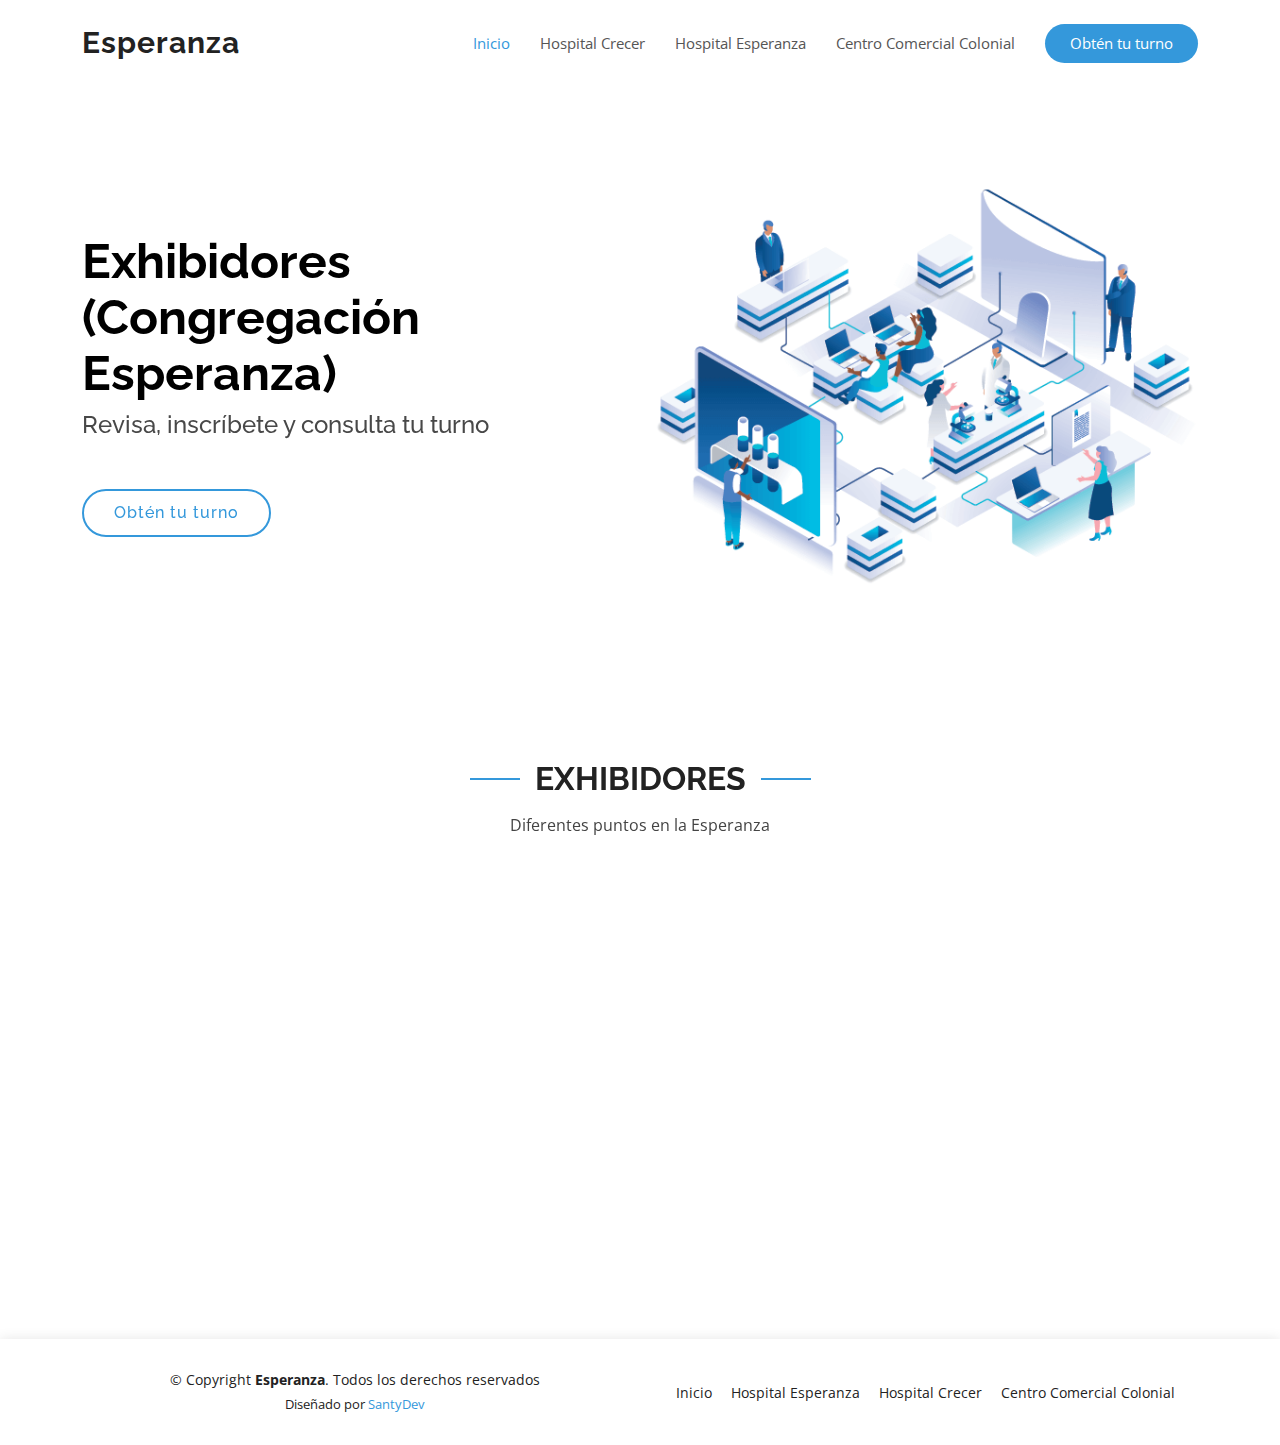
<file: index.html>
<!DOCTYPE html>
<html lang="en">

<head>
  <meta charset="utf-8">
  <meta content="width=device-width, initial-scale=1.0" name="viewport">

  <title>Exhibidores Esperanza</title>

  <!-- Favicons -->
  <link href="assets/img/apple-touch-icon.png" rel="apple-touch-icon">

  <!-- Google Fonts -->
  <link href="https://fonts.googleapis.com/css?family=Open+Sans:300,300i,400,400i,600,600i,700,700i|Raleway:300,300i,400,400i,500,500i,600,600i,700,700i|Poppins:300,300i,400,400i,500,500i,600,600i,700,700i" rel="stylesheet">

  <!-- Vendor CSS Files -->
  <link href="assets/vendor/aos/aos.css" rel="stylesheet">
  <link href="assets/vendor/bootstrap/css/bootstrap.min.css" rel="stylesheet">
  <link href="assets/vendor/bootstrap-icons/bootstrap-icons.css" rel="stylesheet">
  <link href="assets/vendor/boxicons/css/boxicons.min.css" rel="stylesheet">
  <link href="assets/vendor/glightbox/css/glightbox.min.css" rel="stylesheet">
  <link href="assets/vendor/remixicon/remixicon.css" rel="stylesheet">
  <link href="assets/vendor/swiper/swiper-bundle.min.css" rel="stylesheet">

  <!-- Template Main CSS File -->
  <link href="assets/css/style.css" rel="stylesheet">

  <!-- =======================================================
  * Template Name: Ex Esperanza - v1.0.0
  * Author: Santiago Caballero
  ======================================================== -->
</head>

<body>

  <!-- ======= Header ======= -->
  <header id="header" class="fixed-top d-flex align-items-center">
    <div class="container d-flex align-items-center justify-content-between">

      <div class="logo">
        <h1><a href="index.html">Esperanza</a></h1>
      </div>

      <nav id="navbar" class="navbar">
        <ul>
          <li><a class="nav-link scrollto active" href="#hero">Inicio</a></li>
          <li><a class="nav-link scrollto" href="crecer.html">Hospital Crecer</a></li>
          <li><a class="nav-link scrollto" href="hospital-esperanza.html">Hospital Esperanza</a></li>
          <li><a class="nav-link scrollto " href="colonial.html">Centro Comercial Colonial</a></li>
          <li><a class="getstarted scrollto" href="#about">Obtén tu turno</a></li>
        </ul>
        <i class="bi bi-list mobile-nav-toggle"></i>
      </nav><!-- .navbar -->

    </div>
  </header><!-- End Header -->

  <!-- ======= Hero Section ======= -->
  <section id="hero" class="d-flex align-items-center">

    <div class="container">
      <div class="row">
        <div class="col-lg-6 pt-5 pt-lg-0 order-2 order-lg-1 d-flex flex-column justify-content-center">
          <h1 data-aos="fade-up">Exhibidores (Congregación Esperanza)</h1>
          <h2 data-aos="fade-up" data-aos-delay="400">Revisa, inscríbete y consulta tu turno</h2>
          <div data-aos="fade-up" data-aos-delay="800">
            <a href="#services" class="btn-get-started scrollto">Obtén tu turno</a>
          </div>
        </div>
        <div class="col-lg-6 order-1 order-lg-2 hero-img" data-aos="fade-left" data-aos-delay="200">
          <img src="assets/img/hero-img.png" class="img-fluid animated" alt="">
        </div>
      </div>
    </div>

  </section><!-- End Hero -->

  <main id="main">

    <!-- ======= Services Section ======= -->
    <section id="services" class="services">
      <div class="container">

        <div class="section-title" data-aos="fade-up">
          <h2>Exhibidores</h2>
          <p>Diferentes puntos en la Esperanza</p>
        </div>

        <div class="row">
          <div class="col-md-6 col-lg-3 d-flex align-items-stretch mb-5 mb-lg-0">
            <div class="icon-box" data-aos="fade-up" data-aos-delay="100">
              <div class="icon"><i class="bx bx-file"></i></div>
              <h4 class="title"><a href="">Hospital De La Esperanza</a></h4>
              <h3><strong>Encargado:</strong> <p>Tercio Martinez</p></h3>
              <p class="description">El Exhibidor se encuentra en casa de la familia Pacheco</p>
              <h4 class="title"><a href="hospital-esperanza.html">Ver Exhibidor</a></h4>
            </div>
          </div>

          <div class="col-md-6 col-lg-3 d-flex align-items-stretch mb-5 mb-lg-0">
            <div class="icon-box" data-aos="fade-up" data-aos-delay="100">
              <div class="icon"><i class="bx bx-file"></i></div>
              <h4 class="title"><a href="">Centro Comercial Colonial</a></h4>
              <h3><strong>Encargado:</strong> <p>Yoimar Perez</p></h3>
              <p class="description">El Exhibidor se encuentra en casa de la hermana Vilma Gonzales</p>
              <h4 class="title"><a href="colonial.html">Ver Exhibidor</a></h4>
            </div>
          </div>

          <div class="col-md-6 col-lg-3 d-flex align-items-stretch mb-5 mb-lg-0">
            <div class="icon-box" data-aos="fade-up" data-aos-delay="100">
              <div class="icon"><i class="bx bx-file"></i></div>
              <h4 class="title"><a href="">Hospital Crecer</a></h4>
              <h3><strong>Encargado:</strong> <p>Alfonso Perez</p></h3>
              <p class="description">El Exhibidor se encuentra en casa de la familia Aleman</p>
              <h4 class="title"><a href="crecer.html">Ver Exhibidor</a></h4>
            </div>
          </div>

        </div>

      </div>
    </section><!-- End Services Section -->

  </main><!-- End #main -->

  <!-- ======= Footer ======= -->
  <footer id="footer">
    <div class="container">
      <div class="row d-flex align-items-center">
        <div class="col-lg-6 text-lg-left text-center">
          <div class="copyright">
            &copy; Copyright <strong>Esperanza</strong>. Todos los derechos reservados
          </div>
          <div class="credits">
            Diseñado por <a href="https://santydev.netlify.app/">SantyDev</a>
          </div>
        </div>
        <div class="col-lg-6">
          <nav class="footer-links text-lg-right text-center pt-2 pt-lg-0">
            <a href="#intro" class="scrollto">Inicio</a>
            <a href="hospital-esperanza.html" class="scrollto">Hospital Esperanza</a>
            <a href="crecer.html">Hospital Crecer</a>
            <a href="colonial.html">Centro Comercial Colonial</a>
          </nav>
        </div>
      </div>
    </div>
  </footer><!-- End Footer -->

  <a href="#" class="back-to-top d-flex align-items-center justify-content-center"><i class="bi bi-arrow-up-short"></i></a>

  <!-- Vendor JS Files -->
  <script src="assets/vendor/purecounter/purecounter.js"></script>
  <script src="assets/vendor/aos/aos.js"></script>
  <script src="assets/vendor/bootstrap/js/bootstrap.bundle.min.js"></script>
  <script src="assets/vendor/glightbox/js/glightbox.min.js"></script>
  <script src="assets/vendor/isotope-layout/isotope.pkgd.min.js"></script>
  <script src="assets/vendor/swiper/swiper-bundle.min.js"></script>
  <script src="assets/vendor/php-email-form/validate.js"></script>

  <!-- Template Main JS File -->
  <script src="assets/js/main.js"></script>

</body>

</html>
</file>
<file: assets/css/style.css>
/*--------------------------------------------------------------
# General
--------------------------------------------------------------*/
body {
  font-family: "Open Sans", sans-serif;
  color: #444444;
}

a {
  color: #3498db;
  text-decoration: none;
}

a:hover {
  color: #5faee3;
  text-decoration: none;
}

h1, h2, h3, h4, h5, h6 {
  font-family: "Raleway", sans-serif;
}

/*--------------------------------------------------------------
# Back to top button
--------------------------------------------------------------*/
.back-to-top {
  position: fixed;
  visibility: hidden;
  opacity: 0;
  right: 15px;
  bottom: 15px;
  z-index: 996;
  background: #3498db;
  width: 40px;
  height: 40px;
  border-radius: 4px;
  transition: all 0.4s;
}
.back-to-top i {
  font-size: 28px;
  color: #fff;
  line-height: 0;
}
.back-to-top:hover {
  background: #57aae1;
  color: #fff;
}
.back-to-top.active {
  visibility: visible;
  opacity: 1;
}

/*--------------------------------------------------------------
# Disable AOS delay on mobile
--------------------------------------------------------------*/
@media screen and (max-width: 768px) {
  [data-aos-delay] {
    transition-delay: 0 !important;
  }
}
/*--------------------------------------------------------------
# Header
--------------------------------------------------------------*/
#header {
  z-index: 997;
  transition: all 0.5s;
  padding: 22px 0;
  background: #fff;
}
#header.header-scrolled {
  box-shadow: 0px 2px 15px rgba(0, 0, 0, 0.1);
  padding: 12px 0;
}
#header .logo h1 {
  font-size: 30px;
  margin: 0;
  padding: 0;
  line-height: 1;
  font-weight: 700;
  letter-spacing: 1px;
}
#header .logo h1 a, #header .logo h1 a:hover {
  color: #222222;
  text-decoration: none;
}
#header .logo img {
  padding: 0;
  margin: 0;
  max-height: 40px;
}

/*--------------------------------------------------------------
# Navigation Menu
--------------------------------------------------------------*/
/**
* Desktop Navigation 
*/
.navbar {
  padding: 0;
}
.navbar ul {
  margin: 0;
  padding: 0;
  display: flex;
  list-style: none;
  align-items: center;
}
.navbar li {
  position: relative;
}
.navbar a, .navbar a:focus {
  display: flex;
  align-items: center;
  justify-content: space-between;
  padding: 10px 0 10px 30px;
  font-size: 15px;
  font-weight: 400;
  color: #555555;
  white-space: nowrap;
  transition: 0.3s;
}
.navbar a i, .navbar a:focus i {
  font-size: 12px;
  line-height: 0;
  margin-left: 5px;
}
.navbar a:hover, .navbar .active, .navbar .active:focus, .navbar li:hover > a {
  color: #3498db;
}
.navbar .getstarted, .navbar .getstarted:focus {
  background: #3498db;
  padding: 8px 25px;
  margin-left: 30px;
  border-radius: 50px;
  color: #fff;
}
.navbar .getstarted:hover, .navbar .getstarted:focus:hover {
  color: #fff;
  background: #4aa3df;
}
.navbar .dropdown ul {
  display: block;
  position: absolute;
  left: 30px;
  top: calc(100% + 30px);
  margin: 0;
  padding: 10px 0;
  z-index: 99;
  opacity: 0;
  visibility: hidden;
  background: #fff;
  box-shadow: 0px 0px 30px rgba(127, 137, 161, 0.25);
  transition: 0.3s;
  border-radius: 4px;
}
.navbar .dropdown ul li {
  min-width: 200px;
}
.navbar .dropdown ul a {
  padding: 10px 20px;
  font-size: 14px;
}
.navbar .dropdown ul a i {
  font-size: 12px;
}
.navbar .dropdown ul a:hover, .navbar .dropdown ul .active:hover, .navbar .dropdown ul li:hover > a {
  color: #3498db;
}
.navbar .dropdown:hover > ul {
  opacity: 1;
  top: 100%;
  visibility: visible;
}
.navbar .dropdown .dropdown ul {
  top: 0;
  left: calc(100% - 30px);
  visibility: hidden;
}
.navbar .dropdown .dropdown:hover > ul {
  opacity: 1;
  top: 0;
  left: 100%;
  visibility: visible;
}
@media (max-width: 1366px) {
  .navbar .dropdown .dropdown ul {
    left: -90%;
  }
  .navbar .dropdown .dropdown:hover > ul {
    left: -100%;
  }
}

/**
* Mobile Navigation 
*/
.mobile-nav-toggle {
  color: #222222;
  font-size: 28px;
  cursor: pointer;
  display: none;
  line-height: 0;
  transition: 0.5s;
}
.mobile-nav-toggle.bi-x {
  color: #fff;
}

@media (max-width: 991px) {
  .mobile-nav-toggle {
    display: block;
  }

  .navbar ul {
    display: none;
  }
}
.navbar-mobile {
  position: fixed;
  overflow: hidden;
  top: 0;
  right: 0;
  left: 0;
  bottom: 0;
  background: rgba(9, 9, 9, 0.9);
  transition: 0.3s;
  z-index: 999;
}
.navbar-mobile .mobile-nav-toggle {
  position: absolute;
  top: 15px;
  right: 15px;
}
.navbar-mobile ul {
  display: block;
  position: absolute;
  top: 55px;
  right: 15px;
  bottom: 15px;
  left: 15px;
  padding: 10px 0;
  border-radius: 8px;
  background-color: #fff;
  overflow-y: auto;
  transition: 0.3s;
}
.navbar-mobile a, .navbar-mobile a:focus {
  padding: 10px 20px;
  font-size: 15px;
  color: #222222;
}
.navbar-mobile a:hover, .navbar-mobile .active, .navbar-mobile li:hover > a {
  color: #3498db;
}
.navbar-mobile .getstarted, .navbar-mobile .getstarted:focus {
  margin: 15px;
}
.navbar-mobile .dropdown ul {
  position: static;
  display: none;
  margin: 10px 20px;
  padding: 10px 0;
  z-index: 99;
  opacity: 1;
  visibility: visible;
  background: #fff;
  box-shadow: 0px 0px 30px rgba(127, 137, 161, 0.25);
}
.navbar-mobile .dropdown ul li {
  min-width: 200px;
}
.navbar-mobile .dropdown ul a {
  padding: 10px 20px;
}
.navbar-mobile .dropdown ul a i {
  font-size: 12px;
}
.navbar-mobile .dropdown ul a:hover, .navbar-mobile .dropdown ul .active:hover, .navbar-mobile .dropdown ul li:hover > a {
  color: #3498db;
}
.navbar-mobile .dropdown > .dropdown-active {
  display: block;
}

/*--------------------------------------------------------------
# Hero Section
--------------------------------------------------------------*/
#hero {
  width: 100%;
  height: 70vh;
  margin-top: 70px;
}
#hero h1 {
  margin: 0 0 10px 0;
  font-size: 48px;
  font-weight: 700;
  line-height: 56px;
  color: black;
}
#hero h2 {
  color: #484848;
  margin-bottom: 50px;
  font-size: 24px;
}
#hero .btn-get-started {
  font-family: "Raleway", sans-serif;
  font-weight: 500;
  font-size: 16px;
  letter-spacing: 1px;
  display: inline-block;
  padding: 10px 30px;
  border-radius: 50px;
  transition: 0.5s;
  color: #3498db;
  border: 2px solid #3498db;
}
#hero .btn-get-started:hover {
  background: #3498db;
  color: #fff;
}
#hero .animated {
  animation: up-down 2s ease-in-out infinite alternate-reverse both;
}
@media (min-width: 1024px) {
  #hero {
    background-attachment: fixed;
  }
}
@media (max-width: 991px) {
  #hero {
    height: 100vh;
  }
  #hero .animated {
    -webkit-animation: none;
    animation: none;
  }
  #hero .hero-img {
    text-align: center;
  }
  #hero .hero-img img {
    width: 50%;
  }
}
@media (max-width: 768px) {
  #hero {
    margin-top: 20px;
  }
  #hero h1 {
    font-size: 28px;
    line-height: 36px;
  }
  #hero h2 {
    font-size: 18px;
    line-height: 24px;
    margin-bottom: 30px;
  }
  #hero .hero-img img {
    width: 70%;
  }
}
@media (max-width: 575px) {
  #hero .hero-img img {
    width: 80%;
  }
}

@-webkit-keyframes up-down {
  0% {
    transform: translateY(10px);
  }
  100% {
    transform: translateY(-10px);
  }
}

@keyframes up-down {
  0% {
    transform: translateY(10px);
  }
  100% {
    transform: translateY(-10px);
  }
}
/*--------------------------------------------------------------
# Sections General
--------------------------------------------------------------*/
section {
  padding: 60px 0;
  overflow: hidden;
}

.section-bg {
  background-color: #f7fbfe;
}

.section-title {
  text-align: center;
  padding-bottom: 30px;
}
.section-title h2 {
  font-size: 32px;
  font-weight: bold;
  text-transform: uppercase;
  position: relative;
  color: #222222;
}
.section-title h2::before, .section-title h2::after {
  content: "";
  width: 50px;
  height: 2px;
  background: #3498db;
  display: inline-block;
}
.section-title h2::before {
  margin: 0 15px 10px 0;
}
.section-title h2::after {
  margin: 0 0 10px 15px;
}
.section-title p {
  margin: 15px 0 0 0;
}

/*--------------------------------------------------------------
# Clients
--------------------------------------------------------------*/
.clients {
  background: #f3f9fd;
  padding: 10px 0;
  text-align: center;
}
.clients .col-lg-2 {
  display: flex;
  align-items: center;
  justify-content: center;
}
.clients img {
  width: 50%;
  filter: grayscale(100);
  transition: all 0.4s ease-in-out;
  display: inline-block;
  padding: 10px 0;
}
.clients img:hover {
  filter: none;
  transform: scale(1.1);
}
@media (max-width: 768px) {
  .clients img {
    width: 40%;
  }
}
@media (max-width: 575px) {
  .clients img {
    width: 30%;
  }
}

/*--------------------------------------------------------------
# About Us
--------------------------------------------------------------*/
.about .content h3 {
  font-weight: 600;
  font-size: 26px;
}
.about .content ul {
  list-style: none;
  padding: 0;
}
.about .content ul li {
  padding-left: 28px;
  position: relative;
}
.about .content ul li + li {
  margin-top: 10px;
}
.about .content ul i {
  position: absolute;
  left: 0;
  top: 2px;
  font-size: 20px;
  color: #3498db;
  line-height: 1;
}
.about .content p:last-child {
  margin-bottom: 0;
}
.about .content .btn-learn-more {
  font-family: "Raleway", sans-serif;
  font-weight: 600;
  font-size: 14px;
  letter-spacing: 1px;
  display: inline-block;
  padding: 12px 32px;
  border-radius: 50px;
  transition: 0.3s;
  line-height: 1;
  color: #3498db;
  -webkit-animation-delay: 0.8s;
  animation-delay: 0.8s;
  margin-top: 6px;
  border: 2px solid #3498db;
}
.about .content .btn-learn-more:hover {
  background: #3498db;
  color: #fff;
  text-decoration: none;
}

/*--------------------------------------------------------------
# Counts
--------------------------------------------------------------*/
.counts {
  padding-top: 0;
}
.counts .content {
  padding: 0;
}
.counts .content h3 {
  font-weight: 700;
  font-size: 34px;
  color: #222222;
}
.counts .content p {
  margin-bottom: 0;
}
.counts .content .count-box {
  padding: 20px 0;
  width: 100%;
}
.counts .content .count-box i {
  display: block;
  font-size: 36px;
  color: #3498db;
  float: left;
  line-height: 0;
}
.counts .content .count-box span {
  font-size: 36px;
  line-height: 30px;
  display: block;
  font-weight: 700;
  color: #222222;
  margin-left: 50px;
}
.counts .content .count-box p {
  padding: 15px 0 0 0;
  margin: 0 0 0 50px;
  font-family: "Raleway", sans-serif;
  font-size: 14px;
  color: #484848;
}
.counts .content .count-box a {
  font-weight: 600;
  display: block;
  margin-top: 20px;
  color: #484848;
  font-size: 15px;
  font-family: "Poppins", sans-serif;
  transition: ease-in-out 0.3s;
}
.counts .content .count-box a:hover {
  color: #6f6f6f;
}
@media (max-width: 1024px) {
  .counts .image {
    text-align: center;
  }
  .counts .image img {
    max-width: 70%;
  }
}
@media (max-width: 667px) {
  .counts .image img {
    max-width: 100%;
  }
}

/*--------------------------------------------------------------
# Services
--------------------------------------------------------------*/
.services .icon-box {
  padding: 30px;
  position: relative;
  overflow: hidden;
  background: #fff;
  box-shadow: 0 0 29px 0 rgba(68, 88, 144, 0.12);
  transition: all 0.3s ease-in-out;
  border-radius: 8px;
  z-index: 1;
}
.services .icon-box::before {
  content: "";
  position: absolute;
  background: #e1f0fa;
  right: -60px;
  top: -40px;
  width: 100px;
  height: 100px;
  border-radius: 50px;
  transition: all 0.3s;
  z-index: -1;
}
.services .icon-box:hover::before {
  background: #3498db;
  right: 0;
  top: 0;
  width: 100%;
  height: 100%;
  border-radius: 0px;
}
.services .icon {
  margin: 0 auto 20px auto;
  padding-top: 10px;
  display: inline-block;
  text-align: center;
  border-radius: 50%;
  width: 60px;
  height: 60px;
  background: #3498db;
  transition: all 0.3s ease-in-out;
}
.services .icon i {
  font-size: 36px;
  line-height: 1;
  color: #fff;
}
.services .title {
  font-weight: 700;
  margin-bottom: 15px;
  font-size: 18px;
}
.services .title a, .btn {
  color: #111;
}

.services .description {
  font-size: 15px;
  line-height: 28px;
  margin-bottom: 10px;
}
.services .icon-box:hover .title a, .services .icon-box:hover .description, .btn {
  color: #fff;
}
.services .icon-box:hover .icon {
  background: #fff;
}
.services .icon-box:hover .icon i {
  color: #3498db;
}

/*--------------------------------------------------------------
# More Services
--------------------------------------------------------------*/
.more-services {
  padding-top: 20px;
}
.more-services .card {
  border: 0;
  padding: 160px 20px 20px 20px;
  position: relative;
  width: 100%;
  background-size: cover;
  background-repeat: no-repeat;
  background-position: center center;
}
.more-services .card-body {
  z-index: 10;
  background: rgba(255, 255, 255, 0.9);
  padding: 15px 30px;
  box-shadow: 0px 2px 15px rgba(0, 0, 0, 0.1);
  transition: 0.3s;
  transition: ease-in-out 0.4s;
  border-radius: 5px;
}
.more-services .card-title {
  font-weight: 700;
  text-align: center;
  margin-bottom: 15px;
}
.more-services .card-title a {
  color: #222222;
}
.more-services .card-text {
  color: #5e5e5e;
}
.more-services .read-more a {
  color: #777777;
  text-transform: uppercase;
  font-weight: 600;
  font-size: 12px;
  transition: 0.4s;
}
.more-services .read-more a:hover {
  text-decoration: underline;
}
.more-services .card:hover .card-body {
  background: #3498db;
}
.more-services .card:hover .read-more a, .more-services .card:hover .card-title, .more-services .card:hover .card-title a, .more-services .card:hover .card-text {
  color: #fff;
}

/*--------------------------------------------------------------
# Features
--------------------------------------------------------------*/
.features .icon-box {
  display: flex;
  align-items: center;
  padding: 20px;
  background: #f6f6f6;
  transition: ease-in-out 0.3s;
}
.features .icon-box i {
  font-size: 32px;
  padding-right: 10px;
  line-height: 1;
}
.features .icon-box h3 {
  font-weight: 700;
  margin: 0;
  padding: 0;
  line-height: 1;
  font-size: 16px;
}
.features .icon-box h3 a {
  color: #222222;
  transition: ease-in-out 0.3s;
}
.features .icon-box h3 a:hover {
  color: #3498db;
}
.features .icon-box:hover {
  background: #eef7fc;
}

/*--------------------------------------------------------------
# Testimonials
--------------------------------------------------------------*/
.testimonials .testimonial-wrap {
  padding-left: 50px;
}
.testimonials .testimonials-carousel, .testimonials .testimonials-slider {
  overflow: hidden;
}
.testimonials .testimonial-item {
  box-sizing: content-box;
  padding: 30px 30px 30px 60px;
  margin: 30px 15px;
  min-height: 200px;
  box-shadow: 0px 2px 12px rgba(0, 0, 0, 0.08);
  position: relative;
  background: #fff;
}
.testimonials .testimonial-item .testimonial-img {
  width: 90px;
  border-radius: 10px;
  border: 6px solid #fff;
  position: absolute;
  left: -45px;
}
.testimonials .testimonial-item h3 {
  font-size: 18px;
  font-weight: bold;
  margin: 10px 0 5px 0;
  color: #111;
}
.testimonials .testimonial-item h4 {
  font-size: 14px;
  color: #999;
  margin: 0;
}
.testimonials .testimonial-item .quote-icon-left, .testimonials .testimonial-item .quote-icon-right {
  color: #e1f0fa;
  font-size: 26px;
}
.testimonials .testimonial-item .quote-icon-left {
  display: inline-block;
  left: -5px;
  position: relative;
}
.testimonials .testimonial-item .quote-icon-right {
  display: inline-block;
  right: -5px;
  position: relative;
  top: 10px;
}
.testimonials .testimonial-item p {
  font-style: italic;
  margin: 15px auto 15px auto;
}
.testimonials .swiper-pagination {
  margin-top: 20px;
  position: relative;
}
.testimonials .swiper-pagination .swiper-pagination-bullet {
  width: 12px;
  height: 12px;
  background-color: #fff;
  opacity: 1;
  border: 1px solid #3498db;
}
.testimonials .swiper-pagination .swiper-pagination-bullet-active {
  background-color: #3498db;
}
@media (max-width: 767px) {
  .testimonials .testimonial-wrap {
    padding-left: 0;
  }
  .testimonials .testimonials-carousel, .testimonials .testimonials-slider {
    overflow: hidden;
  }
  .testimonials .testimonial-item {
    padding: 30px;
    margin: 15px;
  }
  .testimonials .testimonial-item .testimonial-img {
    position: static;
    left: auto;
  }
}

/*--------------------------------------------------------------
# Portfolio
--------------------------------------------------------------*/
.portfolio .portfolio-item {
  margin-bottom: 30px;
}
.portfolio #portfolio-flters {
  padding: 0;
  margin: 0 auto 20px auto;
  list-style: none;
  text-align: center;
}
.portfolio #portfolio-flters li {
  cursor: pointer;
  display: inline-block;
  padding: 8px 15px 10px 15px;
  font-size: 14px;
  font-weight: 600;
  line-height: 1;
  text-transform: uppercase;
  color: #222222;
  margin-bottom: 5px;
  transition: all 0.3s ease-in-out;
  border-radius: 3px;
}
.portfolio #portfolio-flters li:hover, .portfolio #portfolio-flters li.filter-active {
  color: #fff;
  background: #3498db;
}
.portfolio #portfolio-flters li:last-child {
  margin-right: 0;
}
.portfolio .portfolio-wrap {
  transition: 0.3s;
  position: relative;
  overflow: hidden;
  z-index: 1;
  background: rgba(34, 34, 34, 0.6);
}
.portfolio .portfolio-wrap::before {
  content: "";
  background: rgba(34, 34, 34, 0.6);
  position: absolute;
  left: 0;
  right: 0;
  top: 0;
  bottom: 0;
  transition: all ease-in-out 0.3s;
  z-index: 2;
  opacity: 0;
}
.portfolio .portfolio-wrap img {
  transition: all ease-in-out 0.3s;
}
.portfolio .portfolio-wrap .portfolio-info {
  opacity: 0;
  position: absolute;
  top: 0;
  left: 0;
  right: 0;
  bottom: 0;
  z-index: 3;
  transition: all ease-in-out 0.3s;
  display: flex;
  flex-direction: column;
  justify-content: flex-end;
  align-items: flex-start;
  padding: 20px;
}
.portfolio .portfolio-wrap .portfolio-info h4 {
  font-size: 20px;
  color: #fff;
  font-weight: 600;
}
.portfolio .portfolio-wrap .portfolio-info p {
  color: rgba(255, 255, 255, 0.7);
  font-size: 14px;
  text-transform: uppercase;
  padding: 0;
  margin: 0;
  font-style: italic;
}
.portfolio .portfolio-wrap .portfolio-links {
  text-align: center;
  z-index: 4;
}
.portfolio .portfolio-wrap .portfolio-links a {
  color: #fff;
  margin: 0 5px 0 0;
  font-size: 28px;
  display: inline-block;
  transition: 0.3s;
}
.portfolio .portfolio-wrap .portfolio-links a:hover {
  color: #3498db;
}
.portfolio .portfolio-wrap:hover::before {
  opacity: 1;
}
.portfolio .portfolio-wrap:hover img {
  transform: scale(1.2);
}
.portfolio .portfolio-wrap:hover .portfolio-info {
  opacity: 1;
}

/*--------------------------------------------------------------
# Portfolio Details
--------------------------------------------------------------*/
.portfolio-details {
  padding-top: 40px;
}
.portfolio-details .portfolio-details-slider img {
  width: 100%;
}
.portfolio-details .portfolio-details-slider .swiper-pagination {
  margin-top: 20px;
  position: relative;
}
.portfolio-details .portfolio-details-slider .swiper-pagination .swiper-pagination-bullet {
  width: 12px;
  height: 12px;
  background-color: #fff;
  opacity: 1;
  border: 1px solid #3498db;
}
.portfolio-details .portfolio-details-slider .swiper-pagination .swiper-pagination-bullet-active {
  background-color: #3498db;
}
.portfolio-details .portfolio-info {
  padding: 30px;
  box-shadow: 0px 0 30px rgba(34, 34, 34, 0.08);
}
.portfolio-details .portfolio-info h3 {
  font-size: 22px;
  font-weight: 700;
  margin-bottom: 20px;
  padding-bottom: 20px;
  border-bottom: 1px solid #eee;
}
.portfolio-details .portfolio-info ul {
  list-style: none;
  padding: 0;
  font-size: 15px;
}
.portfolio-details .portfolio-info ul li + li {
  margin-top: 10px;
}
.portfolio-details .portfolio-description {
  padding-top: 30px;
}
.portfolio-details .portfolio-description h2 {
  font-size: 26px;
  font-weight: 700;
  margin-bottom: 20px;
}
.portfolio-details .portfolio-description p {
  padding: 0;
}

/*--------------------------------------------------------------
# Team
--------------------------------------------------------------*/
.team .member {
  margin-bottom: 20px;
  overflow: hidden;
  text-align: center;
  border-radius: 5px;
  background: #fff;
  box-shadow: 0px 2px 15px rgba(0, 0, 0, 0.1);
}
.team .member .member-img {
  position: relative;
  overflow: hidden;
}
.team .member .social {
  position: absolute;
  left: 0;
  bottom: 0;
  right: 0;
  height: 40px;
  opacity: 0;
  transition: ease-in-out 0.3s;
  background: rgba(255, 255, 255, 0.85);
  display: inline-flex;
  justify-content: center;
  align-items: center;
}
.team .member .social a {
  transition: color 0.3s;
  color: #222222;
  margin: 0 10px;
  display: inline-flex;
  justify-content: center;
  align-items: center;
}
.team .member .social a i {
  line-height: 0;
}
.team .member .social a:hover {
  color: #3498db;
}
.team .member .social i {
  font-size: 18px;
  margin: 0 2px;
}
.team .member .member-info {
  padding: 25px 15px;
}
.team .member .member-info h4 {
  font-weight: 700;
  margin-bottom: 5px;
  font-size: 18px;
  color: #222222;
}
.team .member .member-info span {
  display: block;
  font-size: 13px;
  font-weight: 400;
  color: #aaaaaa;
}
.team .member .member-info p {
  font-style: italic;
  font-size: 14px;
  line-height: 26px;
  color: #777777;
}
.team .member:hover .social {
  opacity: 1;
}

/*--------------------------------------------------------------
# Pricing
--------------------------------------------------------------*/
.pricing .box {
  padding: 20px;
  background: #f9f9f9;
  text-align: center;
  border-radius: 8px;
  position: relative;
  overflow: hidden;
  border: 2px solid #f9f9f9;
}
.pricing .box h3 {
  font-weight: 400;
  padding: 15px;
  margin-top: 15px;
  font-size: 18px;
  font-weight: 600;
  color: #222222;
}
.pricing .box h4 {
  font-size: 42px;
  color: #3498db;
  font-weight: 500;
  font-family: "Open Sans", sans-serif;
  margin-bottom: 20px;
}
.pricing .box h4 sup {
  font-size: 20px;
  top: -15px;
  left: -3px;
}
.pricing .box h4 span {
  color: #bababa;
  font-size: 16px;
  font-weight: 300;
}
.pricing .box ul {
  padding: 0;
  list-style: none;
  color: #222222;
  text-align: center;
  line-height: 20px;
  font-size: 14px;
}
.pricing .box ul li {
  padding-bottom: 16px;
}
.pricing .box ul i {
  color: #3498db;
  font-size: 18px;
  padding-right: 4px;
}
.pricing .box ul .na {
  color: #ccc;
  text-decoration: line-through;
}
.pricing .box .btn-wrap {
  padding: 15px;
  text-align: center;
}
.pricing .box .btn-buy {
  display: inline-block;
  padding: 10px 40px 12px 40px;
  border-radius: 50px;
  border: 2px solid #3498db;
  color: #3498db;
  font-size: 14px;
  font-weight: 400;
  font-family: "Raleway", sans-serif;
  font-weight: 600;
  transition: 0.3s;
}
.pricing .box .btn-buy:hover {
  background: #3498db;
  color: #fff;
}
.pricing .recommended {
  border-color: #3498db;
}
.pricing .recommended .btn-buy {
  background: #3498db;
  color: #fff;
}
.pricing .recommended .btn-buy:hover {
  background: #2383c4;
  border-color: #2383c4;
}

/*--------------------------------------------------------------
# F.A.Q
--------------------------------------------------------------*/
.faq .faq-item {
  margin: 20px 0;
  padding: 20px 0;
  border-bottom: 1px solid #eeeeee;
}
.faq .faq-item i {
  color: #8bc4ea;
  font-size: 24px;
  float: left;
  line-height: 0;
  padding: 13px 0 0 0;
  margin: 0;
}
.faq .faq-item h4 {
  font-size: 16px;
  line-height: 26px;
  font-weight: 500;
  margin: 0 0 10px 32px;
  font-family: "Poppins", sans-serif;
}
.faq .faq-item p {
  font-size: 15px;
}

/*--------------------------------------------------------------
# Contact
--------------------------------------------------------------*/
.contact .contact-about h3 {
  font-size: 28px;
  margin: 0 0 10px 0;
  padding: 0;
  line-height: 1;
  font-weight: 700;
  letter-spacing: 1px;
  color: #222222;
}
.contact .contact-about p {
  font-size: 14px;
  line-height: 24px;
  font-family: "Raleway", sans-serif;
  color: #888;
}
.contact .social-links {
  padding-bottom: 20px;
}
.contact .social-links a {
  font-size: 18px;
  display: inline-block;
  background: #fff;
  color: #3498db;
  line-height: 1;
  padding: 8px 0;
  margin-right: 4px;
  border-radius: 50%;
  text-align: center;
  width: 36px;
  height: 36px;
  transition: 0.3s;
  border: 1px solid #3498db;
}
.contact .social-links a:hover {
  background: #3498db;
  color: #fff;
}
.contact .info {
  color: #444444;
}
.contact .info i {
  font-size: 32px;
  color: #3498db;
  float: left;
  line-height: 1;
}
.contact .info p {
  padding: 0 0 10px 42px;
  line-height: 28px;
  font-size: 14px;
}
.contact .php-email-form .error-message {
  display: none;
  color: #fff;
  background: #ed3c0d;
  text-align: left;
  padding: 15px;
  font-weight: 600;
}
.contact .php-email-form .error-message br + br {
  margin-top: 25px;
}
.contact .php-email-form .sent-message {
  display: none;
  color: #fff;
  background: #18d26e;
  text-align: center;
  padding: 15px;
  font-weight: 600;
}
.contact .php-email-form .loading {
  display: none;
  background: #fff;
  text-align: center;
  padding: 15px;
}
.contact .php-email-form .loading:before {
  content: "";
  display: inline-block;
  border-radius: 50%;
  width: 24px;
  height: 24px;
  margin: 0 10px -6px 0;
  border: 3px solid #18d26e;
  border-top-color: #eee;
  -webkit-animation: animate-loading 1s linear infinite;
  animation: animate-loading 1s linear infinite;
}
.contact .php-email-form .form-group {
  margin-bottom: 20px;
}
.contact .php-email-form input, .contact .php-email-form textarea {
  border-radius: 0;
  box-shadow: none;
  font-size: 14px;
  padding: 10px 15px;
}
.contact .php-email-form input:focus, .contact .php-email-form textarea:focus {
  border-color: #3498db;
}
.contact .php-email-form button[type=submit] {
  background: #3498db;
  border: 0;
  padding: 10px 24px;
  color: #fff;
  transition: 0.4s;
  border-radius: 50px;
}
.contact .php-email-form button[type=submit]:hover {
  background: #2383c4;
}
@-webkit-keyframes animate-loading {
  0% {
    transform: rotate(0deg);
  }
  100% {
    transform: rotate(360deg);
  }
}
@keyframes animate-loading {
  0% {
    transform: rotate(0deg);
  }
  100% {
    transform: rotate(360deg);
  }
}

/*--------------------------------------------------------------
# Breadcrumbs
--------------------------------------------------------------*/
.breadcrumbs {
  padding: 15px 0;
  background: #f8f8f8;
  min-height: 40px;
  margin-top: 86px;
}
@media (max-width: 992px) {
  .breadcrumbs {
    margin-top: 72px;
  }
}
.breadcrumbs h2 {
  font-size: 28px;
  font-weight: 400;
  margin: 0;
}
.breadcrumbs ol {
  display: flex;
  flex-wrap: wrap;
  list-style: none;
  padding: 0;
  margin: 0;
  font-size: 14px;
}
@media (max-width: 992px) {
  .breadcrumbs ol {
    margin-top: 10px;
  }
}
.breadcrumbs ol li + li {
  padding-left: 10px;
}
.breadcrumbs ol li + li::before {
  display: inline-block;
  padding-right: 10px;
  color: #3c3c3c;
  content: "/";
}
@media (max-width: 768px) {
  .breadcrumbs .d-flex {
    display: block !important;
  }
  .breadcrumbs ol {
    display: block;
  }
  .breadcrumbs ol li {
    display: inline-block;
  }
}

/*--------------------------------------------------------------
# Footer
--------------------------------------------------------------*/
#footer {
  background: #fff;
  box-shadow: 0px 0px 12px 0px rgba(0, 0, 0, 0.1);
  padding: 30px 0;
  color: #222222;
  font-size: 14px;
}
#footer .credits {
  font-size: 13px;
  padding-top: 5px;
  color: #222222;
}
#footer .footer-links a {
  color: #222222;
  padding-left: 15px;
}
#footer .footer-links a:first-child {
  padding-left: 0;
}
#footer .footer-links a:hover {
  color: #3498db;
}
</file>
